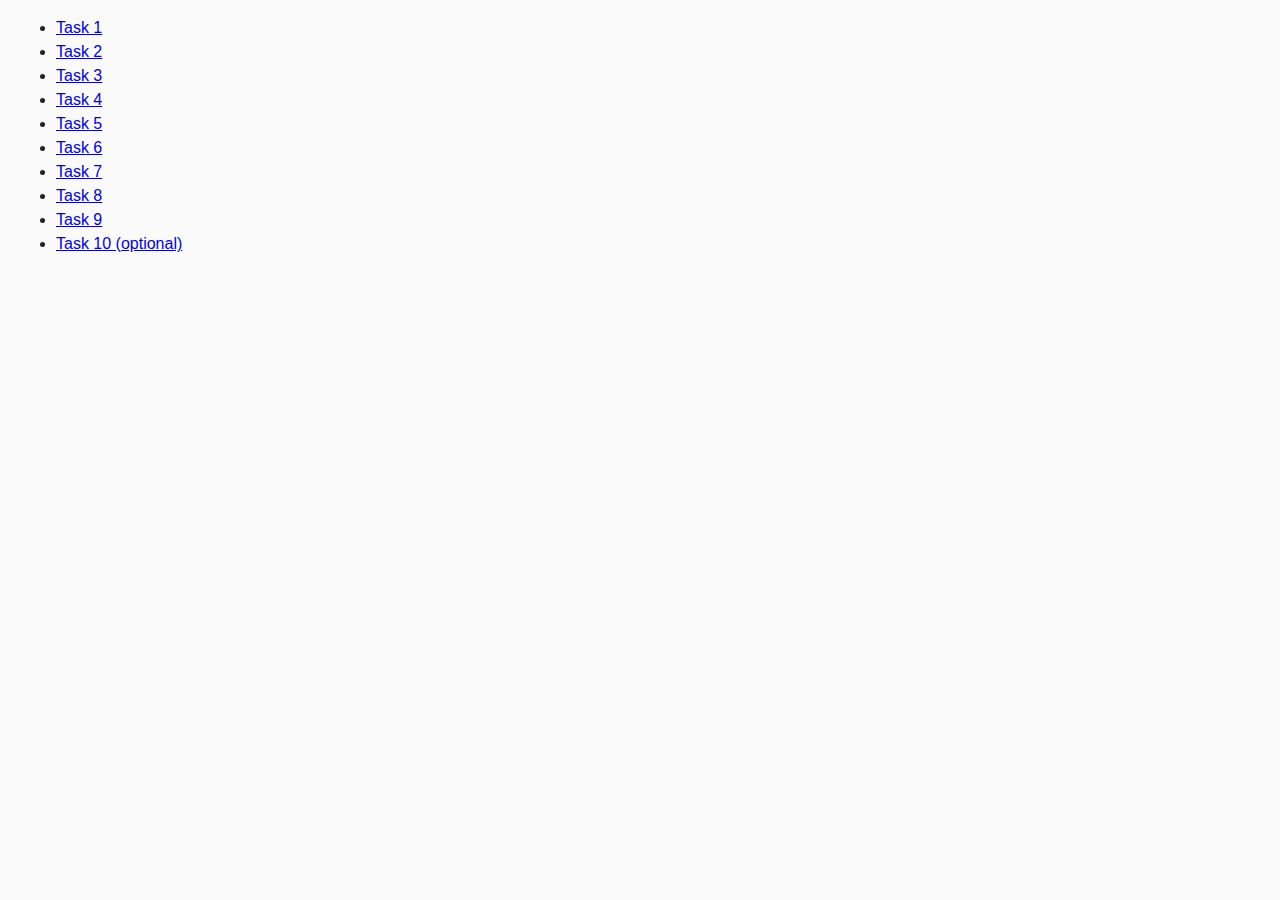
<file: index.html>
<!DOCTYPE html>
<html lang="ru">
  <head>
    <meta charset="UTF-8" />
    <meta http-equiv="X-UA-Compatible" content="IE=edge" />
    <meta name="viewport" content="width=device-width, initial-scale=1.0" />
    <title>Homework 6</title>
    <link rel="stylesheet" href="css/common.css" />
  </head>
  <body>
    <ul>
      <li><a href="task-01.html">Task 1</a></li>
      <li><a href="task-02.html">Task 2</a></li>
      <li><a href="task-03.html">Task 3</a></li>
      <li><a href="task-04.html">Task 4</a></li>
      <li><a href="task-05.html">Task 5</a></li>
      <li><a href="task-06.html">Task 6</a></li>
      <li><a href="task-07.html">Task 7</a></li>
      <li><a href="task-08.html">Task 8</a></li>
      <li><a href="task-09.html">Task 9</a></li>
      <li><a href="task-10.html">Task 10 (optional)</a></li>
    </ul>   
  </body>
</html>
</file>
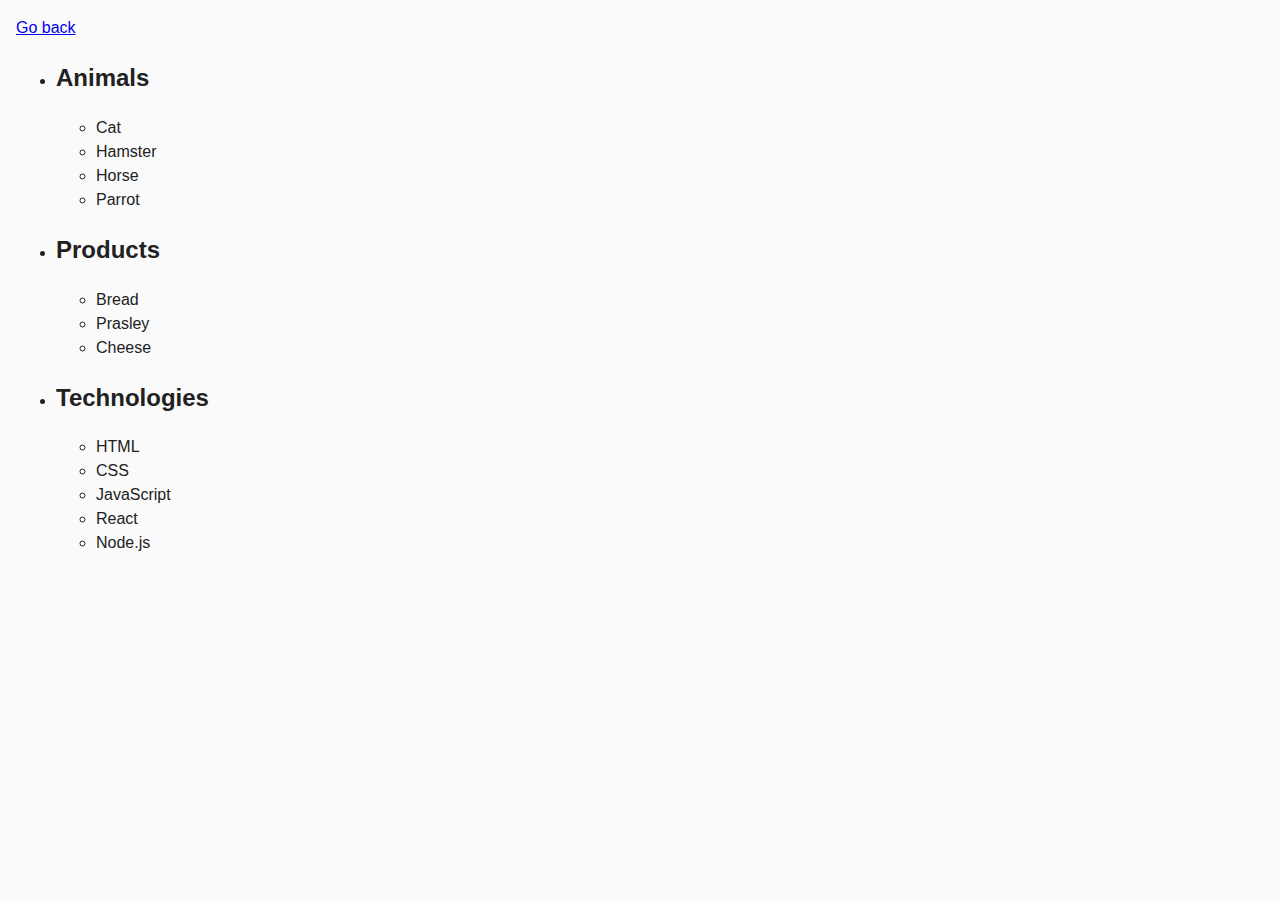
<file: task-01.html>
<!DOCTYPE html>
<html lang="ru">
  <head>
    <meta charset="UTF-8" />
    <meta http-equiv="X-UA-Compatible" content="IE=edge" />
    <meta name="viewport" content="width=device-width, initial-scale=1.0" />
    <title>Task 1</title>
    <link rel="stylesheet" href="css/common.css" />
  </head>
  <body>
    <p><a href="index.html">Go back</a></p>

    <ul id="categories">
      <li class="item">
        <h2 class="title">Animals</h2>

        <ul>
          <li>Cat</li>
          <li>Hamster</li>
          <li>Horse</li>
          <li>Parrot</li>
        </ul>
      </li>
      <li class="item">
        <h2 class="title">Products</h2>

        <ul>
          <li>Bread</li>
          <li>Prasley</li>
          <li>Cheese</li>
        </ul>
      </li>
      <li class="item">
        <h2 class="title">Technologies</h2>

        <ul>
          <li>HTML</li>
          <li>CSS</li>
          <li>JavaScript</li>
          <li>React</li>
          <li>Node.js</li>
        </ul>
      </li>
    </ul>

    <script src="js/task-01.js" type="module"></script>
  </body>
</html>
</file>
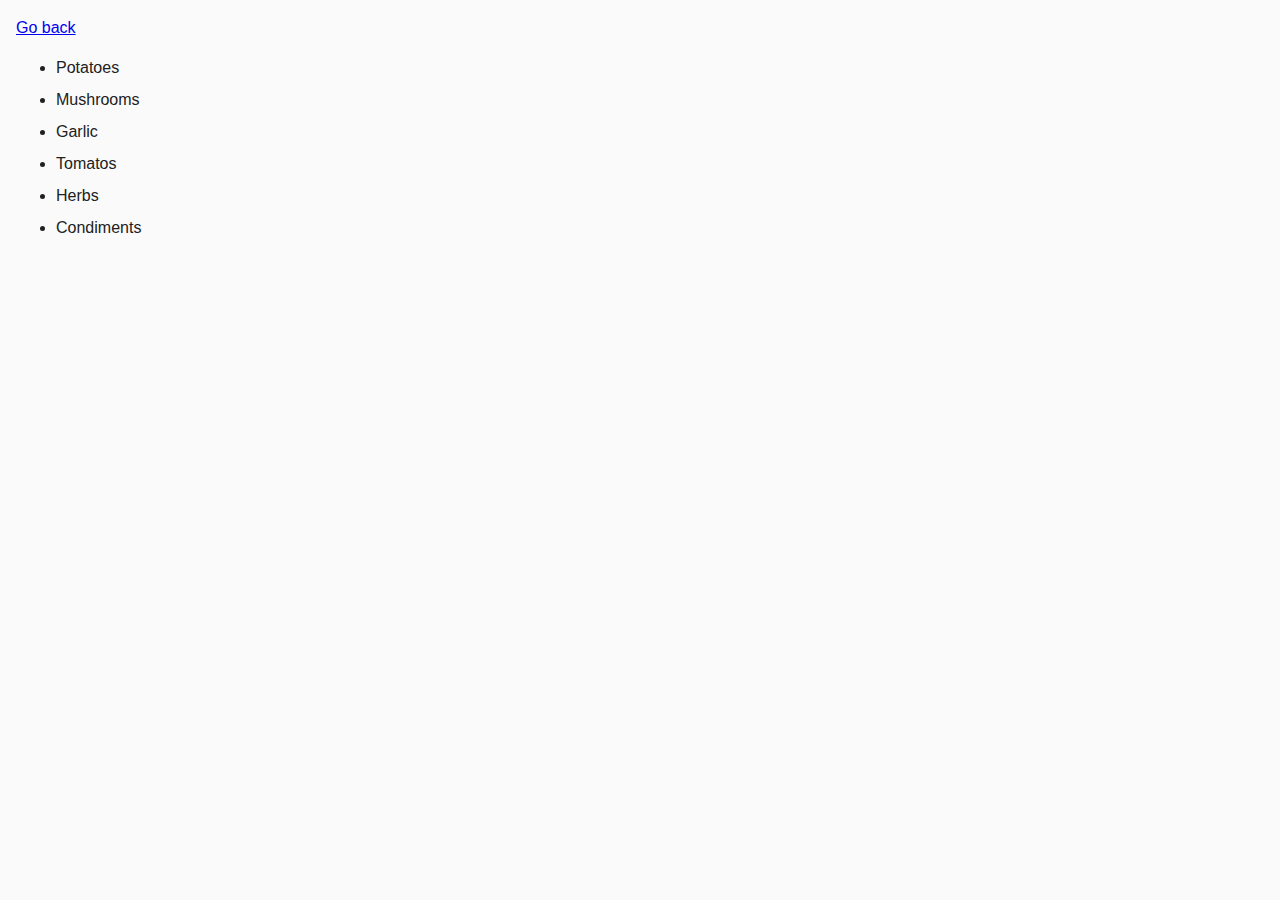
<file: task-02.html>
<!DOCTYPE html>
<html lang="ru">
  <head>
    <meta charset="UTF-8" />
    <meta http-equiv="X-UA-Compatible" content="IE=edge" />
    <meta name="viewport" content="width=device-width, initial-scale=1.0" />
    <title>Task 2</title>
    <link rel="stylesheet" href="css/common.css" />
    <style>
      .item {
        font-weight: 500;
      }

      .item:not(:last-child) {
        margin-bottom: 8px;
      }
    </style>
  </head>
  <body>
    <p class="par"><a href="index.html">Go back</a></p>

    <ul id="ingredients"></ul>

    <script src="js/task-02.js" type="module"></script>
  </body>
</html>
</file>
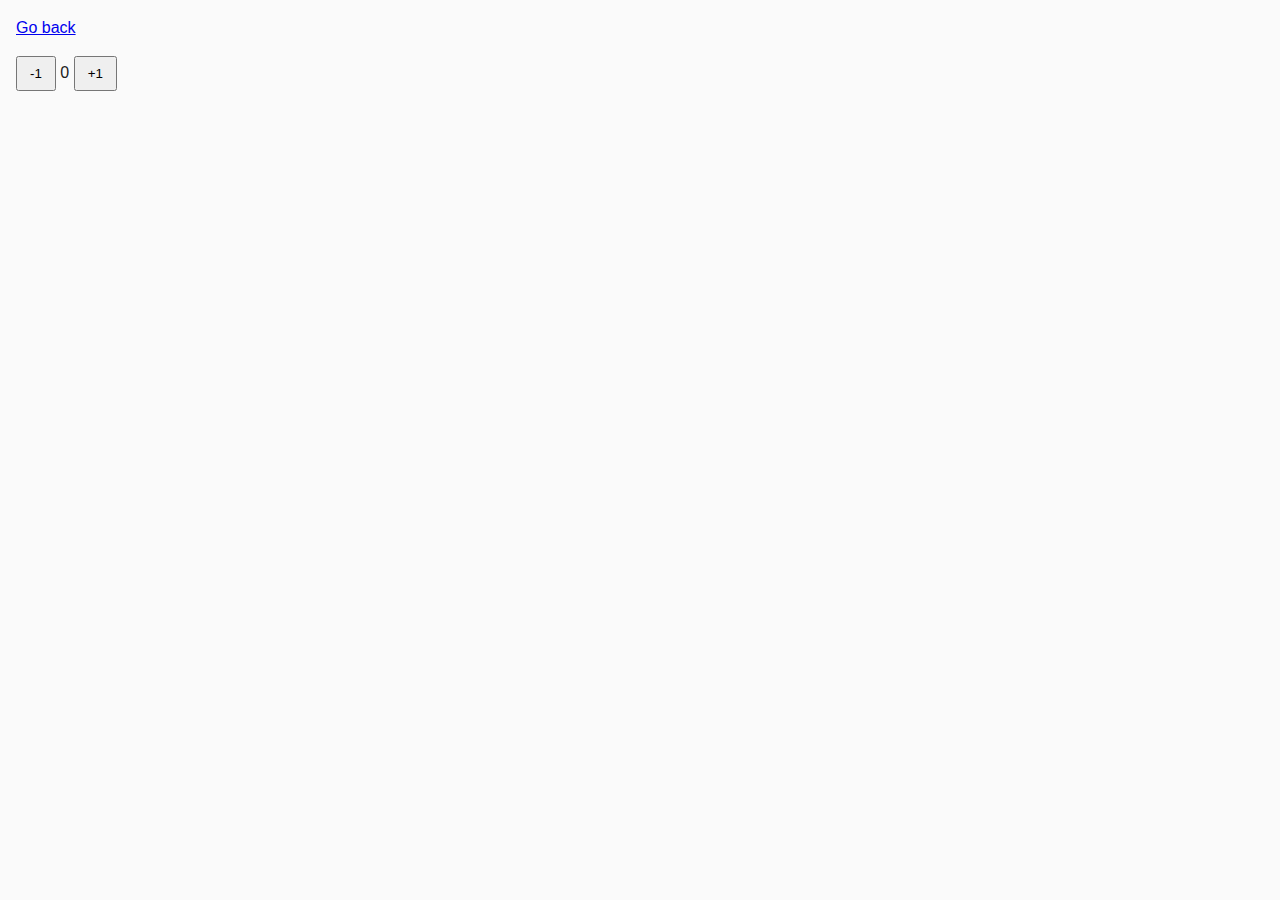
<file: task-04.html>
<!DOCTYPE html>
<html lang="ru">
  <head>
    <meta charset="UTF-8" />
    <meta http-equiv="X-UA-Compatible" content="IE=edge" />
    <meta name="viewport" content="width=device-width, initial-scale=1.0" />
    <title>Task 4</title>
    <link rel="stylesheet" href="css/common.css" />
  </head>
  <body>
    <p><a href="index.html">Go back</a></p>

    <div id="counter">
      <button type="button" data-action="decrement">-1</button>
      <span id="value">0</span>
      <button type="button" data-action="increment">+1</button>
    </div>

    <script src="js/task-04.js" type="module"></script>
  </body>
</html>
</file>
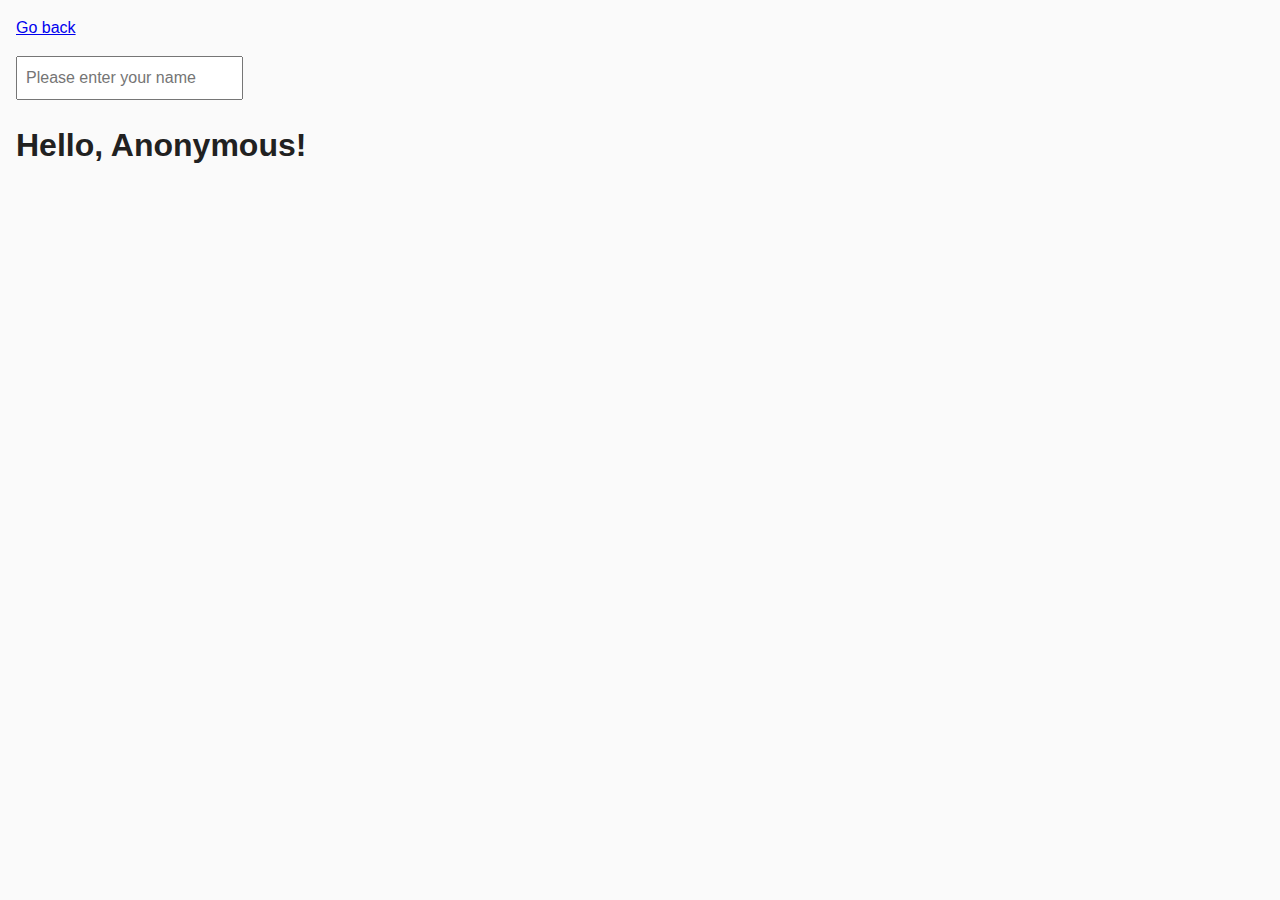
<file: task-05.html>
<!DOCTYPE html>
<html lang="ru">
  <head>
    <meta charset="UTF-8" />
    <meta http-equiv="X-UA-Compatible" content="IE=edge" />
    <meta name="viewport" content="width=device-width, initial-scale=1.0" />
    <title>Task 5</title>
    <link rel="stylesheet" href="css/common.css" />
  </head>
  <body>
    <p><a href="index.html">Go back</a></p>

    <input type="text" id="name-input" placeholder="Please enter your name" />
    <h1>Hello, <span id="name-output">Anonymous</span>!</h1>

    <script src="js/task-05.js" type="module"></script>
  </body>
</html>
</file>
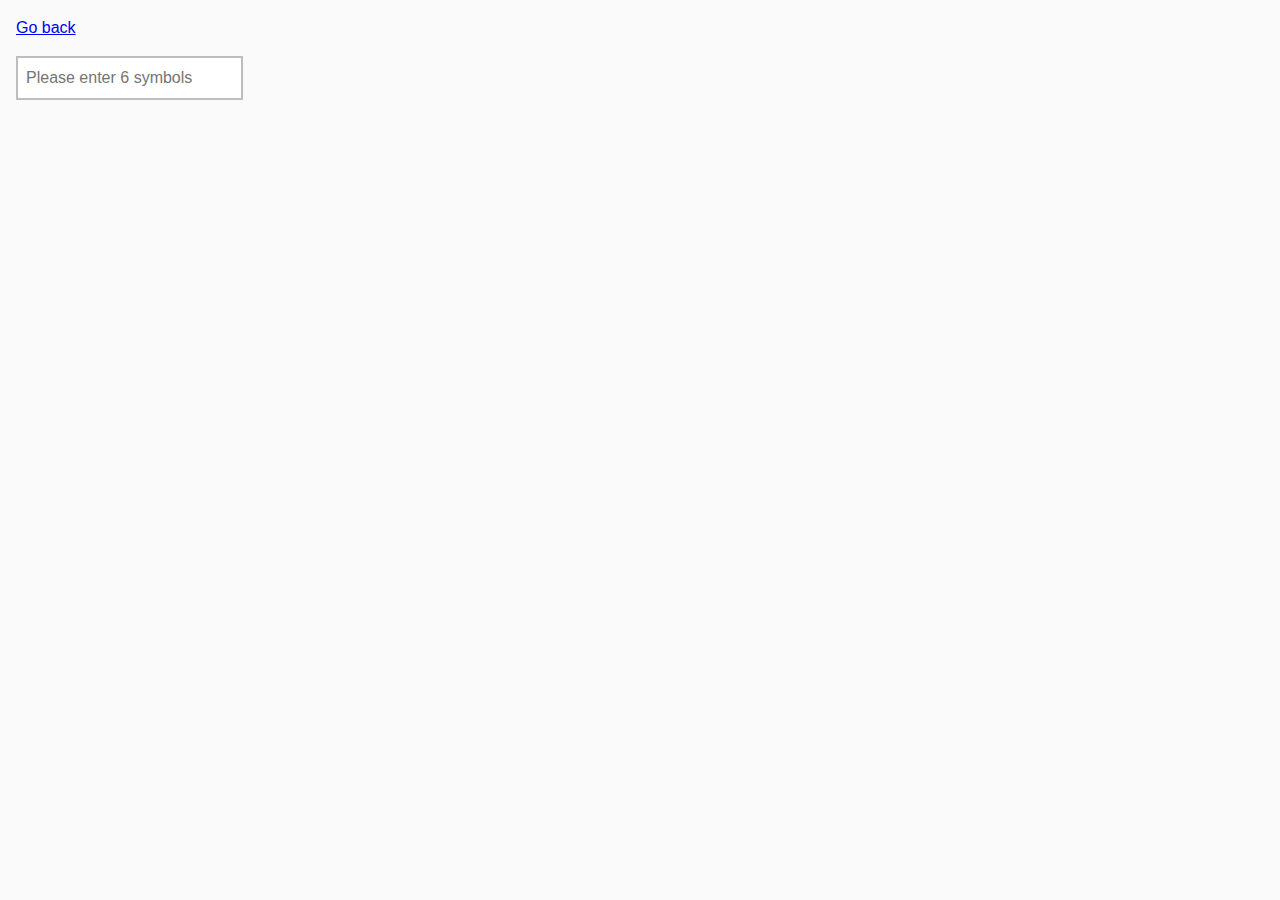
<file: task-06.html>
<!DOCTYPE html>
<html lang="ru">
  <head>
    <meta charset="UTF-8" />
    <meta http-equiv="X-UA-Compatible" content="IE=edge" />
    <meta name="viewport" content="width=device-width, initial-scale=1.0" />
    <title>Task 6</title>
    <link rel="stylesheet" href="css/common.css" />
    <style>
      #validation-input {
        border: 2px solid #bdbdbd;
      }

      #validation-input.valid {
        outline: none;
        border-color: #4caf50;
      }

      #validation-input.invalid {
        outline: none;
        border-color: #f44336;
      }
    </style>
  </head>
  <body>
    <p><a href="index.html">Go back</a></p>

    <input
      type="text"
      id="validation-input"
      data-length="6"
      placeholder="Please enter 6 symbols"
    />

    <script src="js/task-06.js" type="module"></script>
  </body>
</html>
</file>
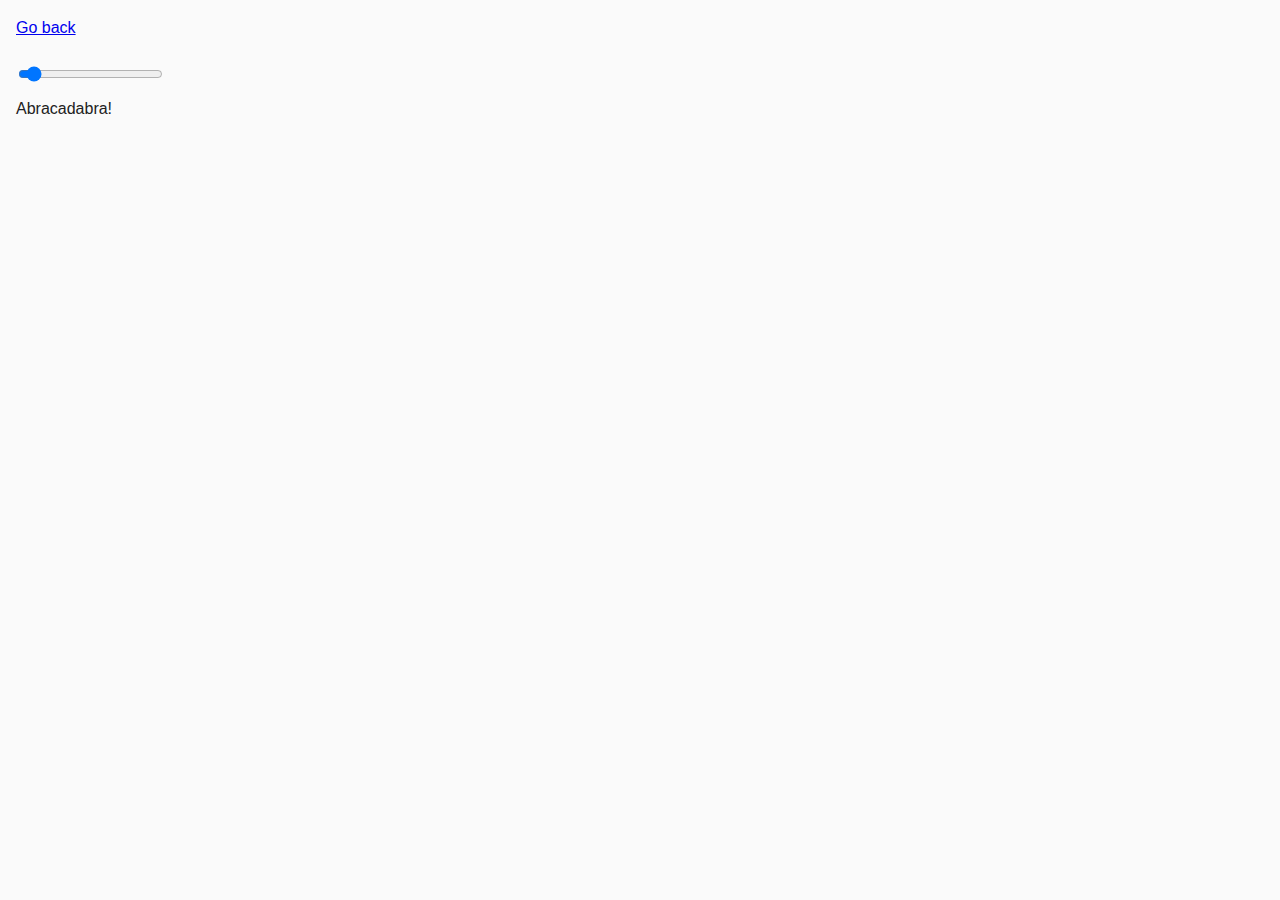
<file: task-07.html>
<!DOCTYPE html>
<html lang="ru">
  <head>
    <meta charset="UTF-8" />
    <meta http-equiv="X-UA-Compatible" content="IE=edge" />
    <meta name="viewport" content="width=device-width, initial-scale=1.0" />
    <title>Task 7</title>
    <link rel="stylesheet" href="css/common.css" />
  </head>
  <body>
    <p><a href="index.html">Go back</a></p>

    <input id="font-size-control" type="range" min="16" max="96" value="16" />
    <br />
    <span id="text">Abracadabra!</span>

    <script src="js/task-07.js" type="module"></script>
  </body>
</html>
</file>
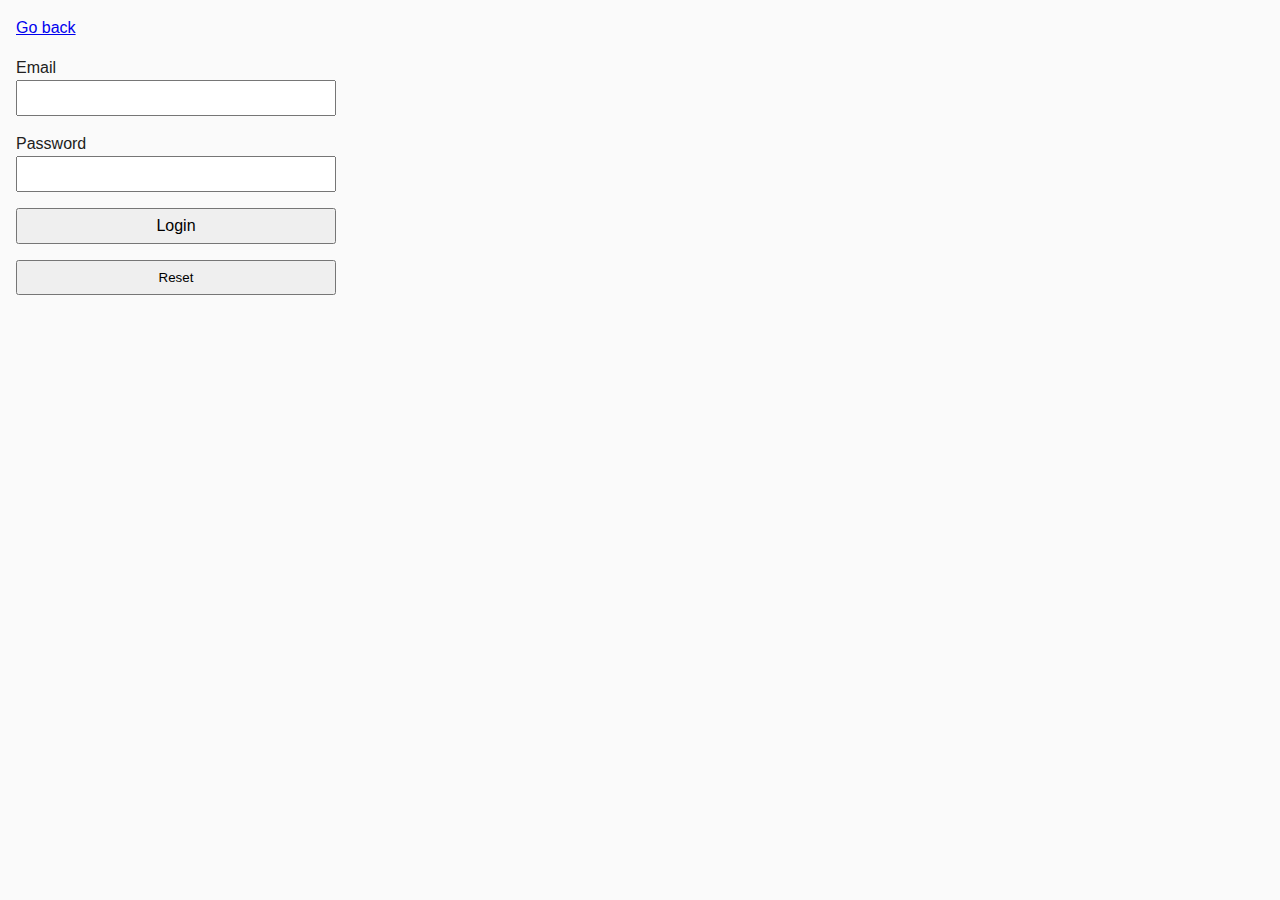
<file: task-08.html>
<!DOCTYPE html>
<html lang="ru">
  <head>
    <meta charset="UTF-8" />
    <meta http-equiv="X-UA-Compatible" content="IE=edge" />
    <meta name="viewport" content="width=device-width, initial-scale=1.0" />
    <title>Task 8</title>
    <link rel="stylesheet" href="css/common.css" />
    <style>
      .login-form {
        max-width: 320px;
        display: flex;
        flex-direction: column;
      }

      .login-form label {
        margin-bottom: 16px;
      }

      .login-form input,
      .login-form button {
        width: 100%;
        padding: 4px;
        font: inherit;
      }
    </style>
  </head>
  <body>
    <p><a href="index.html">Go back</a></p>

    <form class="login-form">
      <label>
        Email
        <input type="email" name="email" />
      </label>
      <label>
        Password
        <input type="password" name="password" />
      </label>
      <button type="submit">Login</button>
    </form>

    <script src="js/task-08.js" type="module"></script>
  </body>
</html>
</file>
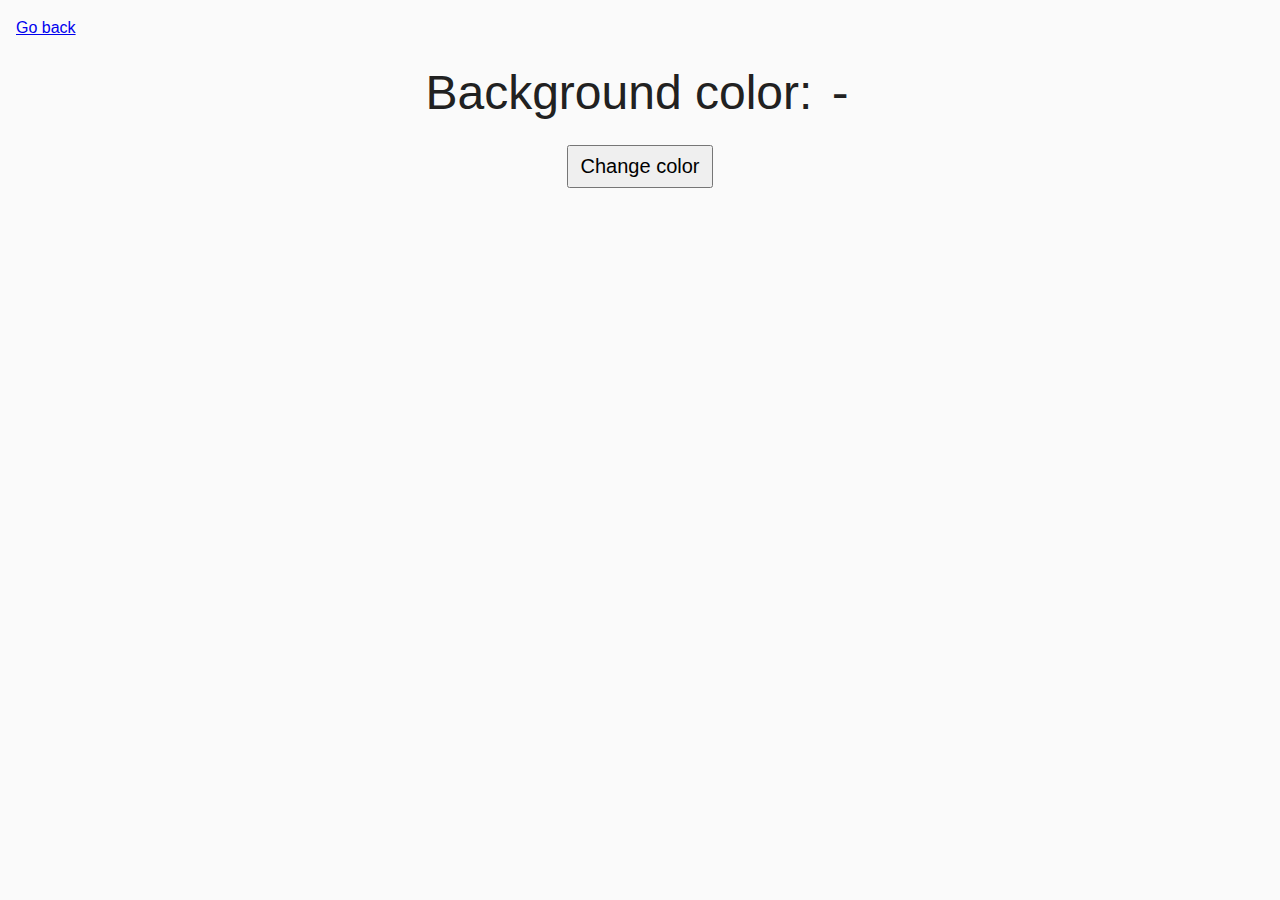
<file: task-09.html>
<!DOCTYPE html>
<html lang="ru">
  <head>
    <meta charset="UTF-8" />
    <meta http-equiv="X-UA-Compatible" content="IE=edge" />
    <meta name="viewport" content="width=device-width, initial-scale=1.0" />
    <title>Task 9</title>
    <link rel="stylesheet" href="css/common.css" />
    <style>
      .widget {
        text-align: center;
      }

      .widget p {
        margin-top: 0;
        margin-bottom: 16px;
        font-size: 48px;
      }

      .widget span {
        font-family: monospace;
      }

      .widget button {
        padding: 8px 12px;
        font-size: 20px;
        cursor: pointer;
      }
    </style>
  </head>
  <body>
    <p><a href="index.html">Go back</a></p>

    <div class="widget">
      <p>Background color: <span class="color">-</span></p>
      <button type="button" class="change-color">Change color</button>
    </div>

    <script src="js/task-09.js" type="module"></script>
  </body>
</html>
</file>
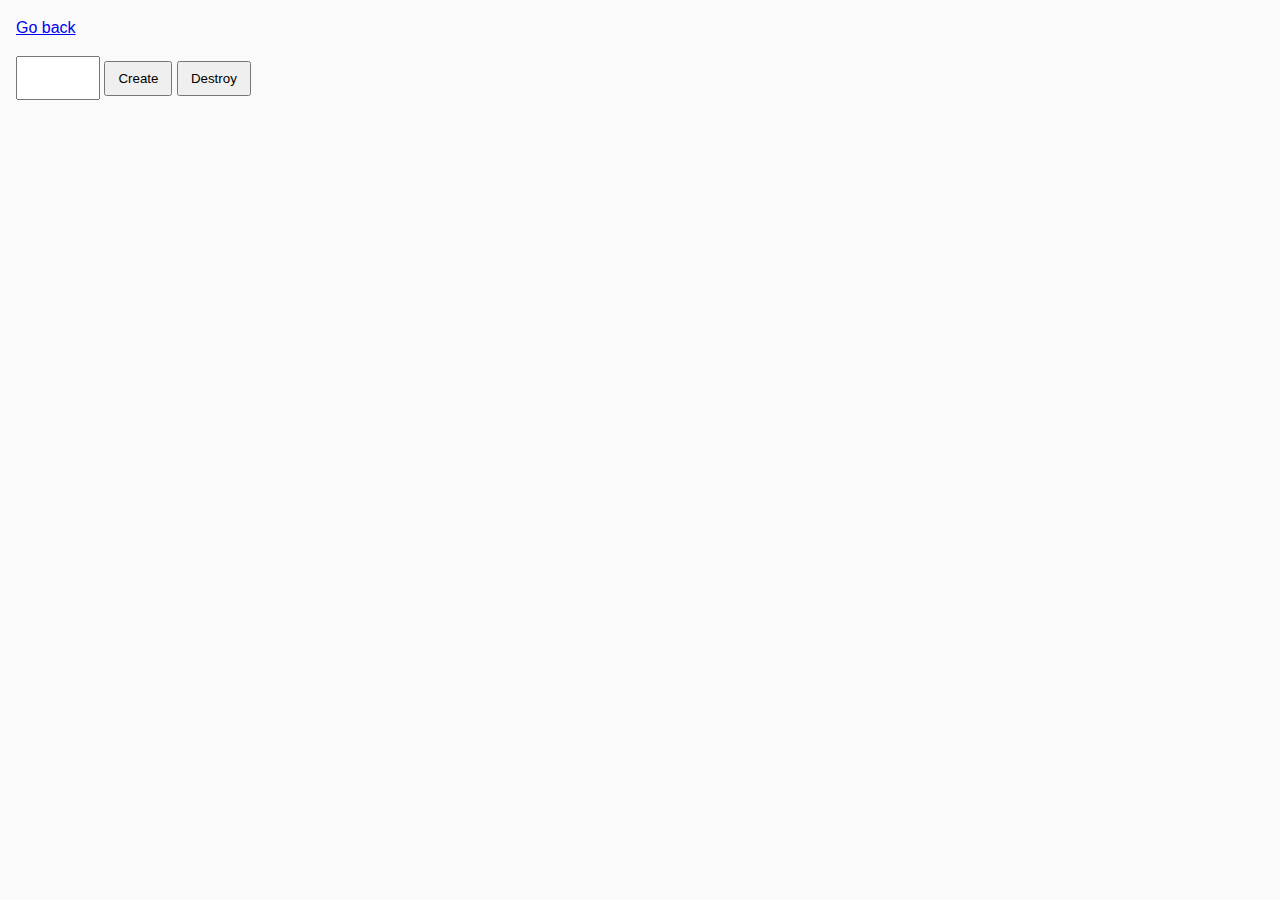
<file: task-10.html>
<!DOCTYPE html>
<html lang="ru">
  <head>
    <meta charset="UTF-8" />
    <meta http-equiv="X-UA-Compatible" content="IE=edge" />
    <meta name="viewport" content="width=device-width, initial-scale=1.0" />
    <title>Task 10 (optional)</title>
    <link rel="stylesheet" href="css/common.css" />
    <style>
      #boxes {
        display: flex;
        flex-wrap: wrap;
      }
    </style>
  </head>
  <body>
    <p><a href="index.html">Go back</a></p>

    <div id="controls">
      <input type="number" min="1" max="100" step="1" />
      <button type="button" data-create>Create</button>
      <button type="button" data-destroy>Destroy</button>
    </div>

    <div id="boxes"></div>

    <script src="js/task-10.js" type="module"></script>
  </body>
</html>
</file>
<file: css/common.css>
* {
  box-sizing: border-box;
}

body {
  margin: 16px;
  font-family: -apple-system, BlinkMacSystemFont, 'Segoe UI', Roboto, Oxygen,
    Ubuntu, Cantarell, 'Open Sans', 'Helvetica Neue', sans-serif;
  -webkit-font-smoothing: antialiased;
  -moz-osx-font-smoothing: grayscale;
  background-color: #fafafa;
  color: #212121;
  line-height: 1.5;
}

input {
  padding: 8px;
  font: inherit;
}

button {
  padding: 8px 12px;
  cursor: pointer;
}
</file>
